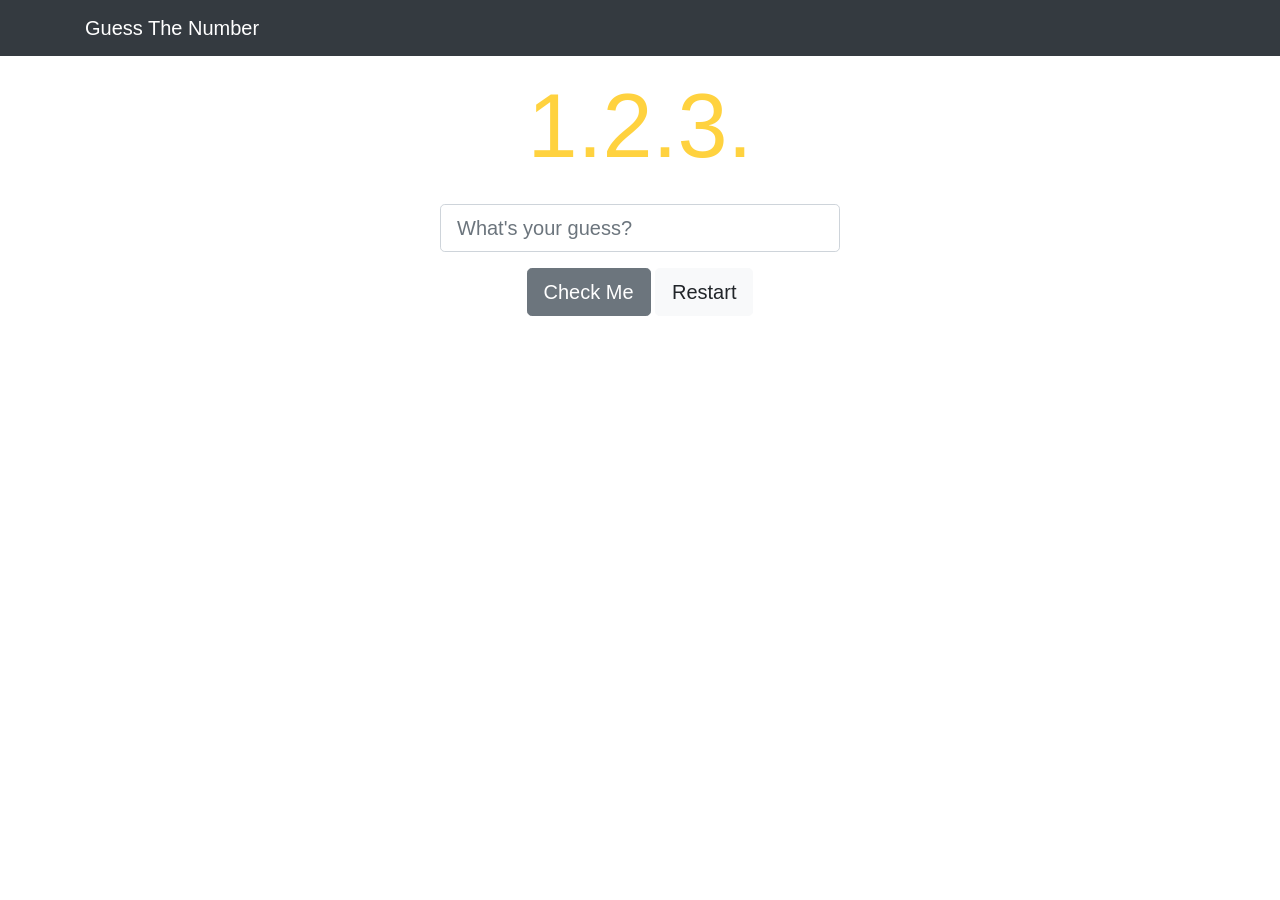
<file: Javascript_basics/Day 22/index.html>
<!DOCTYPE html>
<html lang="en">
  <head>
    <meta charset="UTF-8" />
    <meta http-equiv="X-UA-Compatible" content="IE=edge" />
    <meta name="viewport" content="width=device-width, initial-scale=1.0" />
    <title>Guess The Number</title>
    <link
      rel="stylesheet"
      href="https://stackpath.bootstrapcdn.com/bootstrap/4.3.1/css/bootstrap.min.css"
      integrity="sha384-ggOyR0iXCbMQv3Xipma34MD+dH/1fQ784/j6cY/iJTQUOhcWr7x9JvoRxT2MZw1T"
      crossorigin="anonymous"
    />
    <link rel="stylesheet" href="style.css" />
  </head>
  <body class="text-center">
    <nav class="navbar navbar-dark bg-dark">
      <div class="container">
        <a class="navbar-brand" href="#">Guess The Number</a>
      </div>
    </nav>

    <main>
      <h1 class="banner p-3">1.2.3.</h1>
      <div class="form-group">
        <input
          id="number-guess"
          class="form-control form-control-lg"
          type="number"
          placeholder="What's your guess?"
        />
      </div>

      <div id="result">
        <!-- This is where the result will be-->
      </div>

      <button type="button" id="number-submit" class="btn btn-lg btn-secondary">
        Check Me
      </button>
      <button type="button" id="restart-game" class="btn btn-lg btn-light">
        Restart
      </button>
      <div id="history">
        <!-- This is where the guess history will be-->
      </div>
    </main>

    <script src="script.js"></script>
  </body>
</html>
</file>
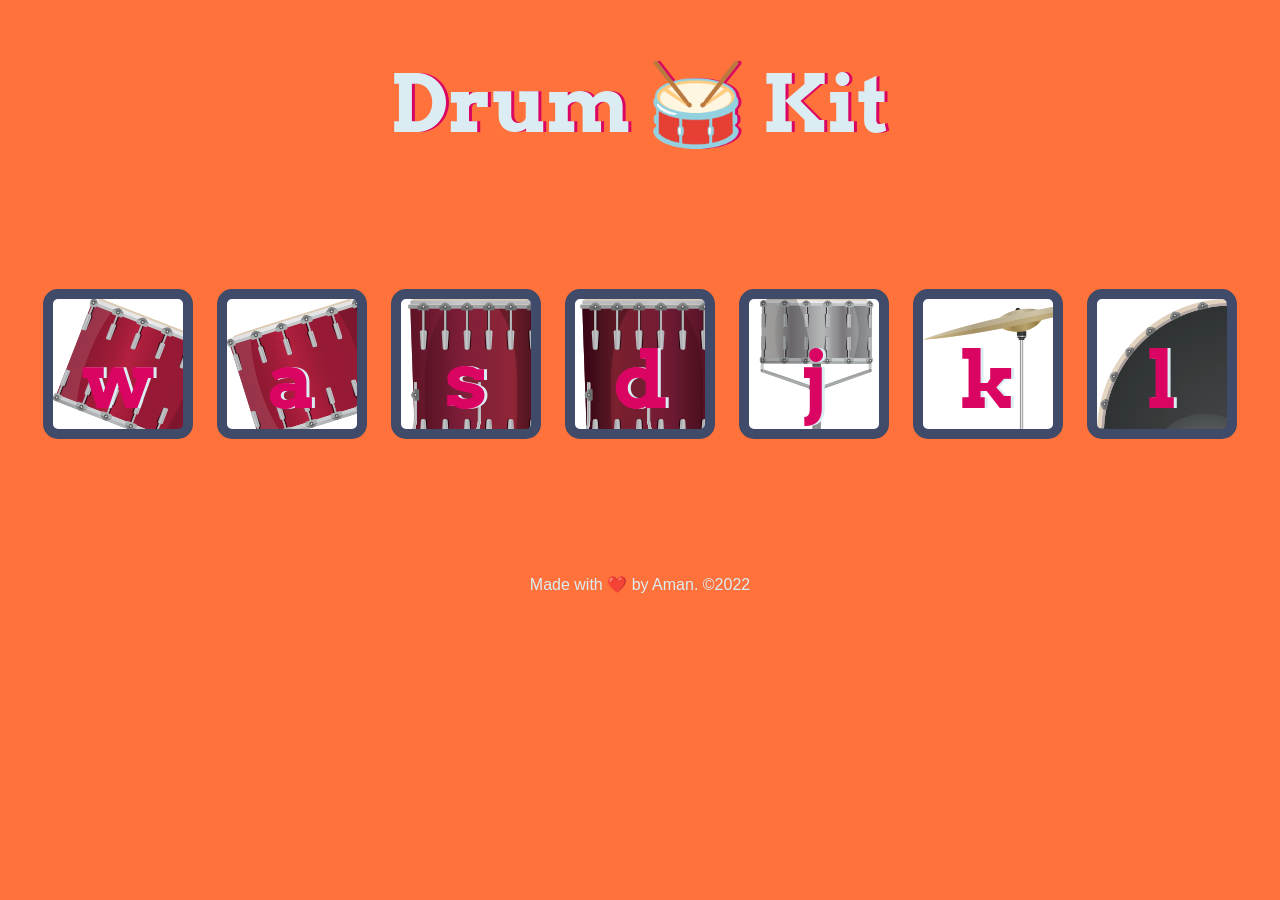
<file: Javascript_basics/Day 7-15/index.html>
<!DOCTYPE html>
<html lang="en" dir="ltr">

<head>
  <meta charset="utf-8">
  <title>Drum Kit</title>
  <link rel="shortcut icon" href="images/icons8-drum-set-16.png" type="image/x-icon">
  <link rel="stylesheet" href="styles.css">
  <link href="https://fonts.googleapis.com/css?family=Arvo" rel="stylesheet">
</head>

<body>

  <h1 id="title">Drum 🥁 Kit</h1>
  <div class="set">
    <button class="w drum">w</button>
    <button class="a drum">a</button>
    <button class="s drum">s</button>
    <button class="d drum">d</button>
    <button class="j drum">j</button>
    <button class="k drum">k</button>
    <button class="l drum">l</button>
  </div>


  <footer>
    Made with ❤️ by Aman. &Tab; &copy;2022
  </footer>

  <script src="index.js"></script>
</body>

</html>
</file>
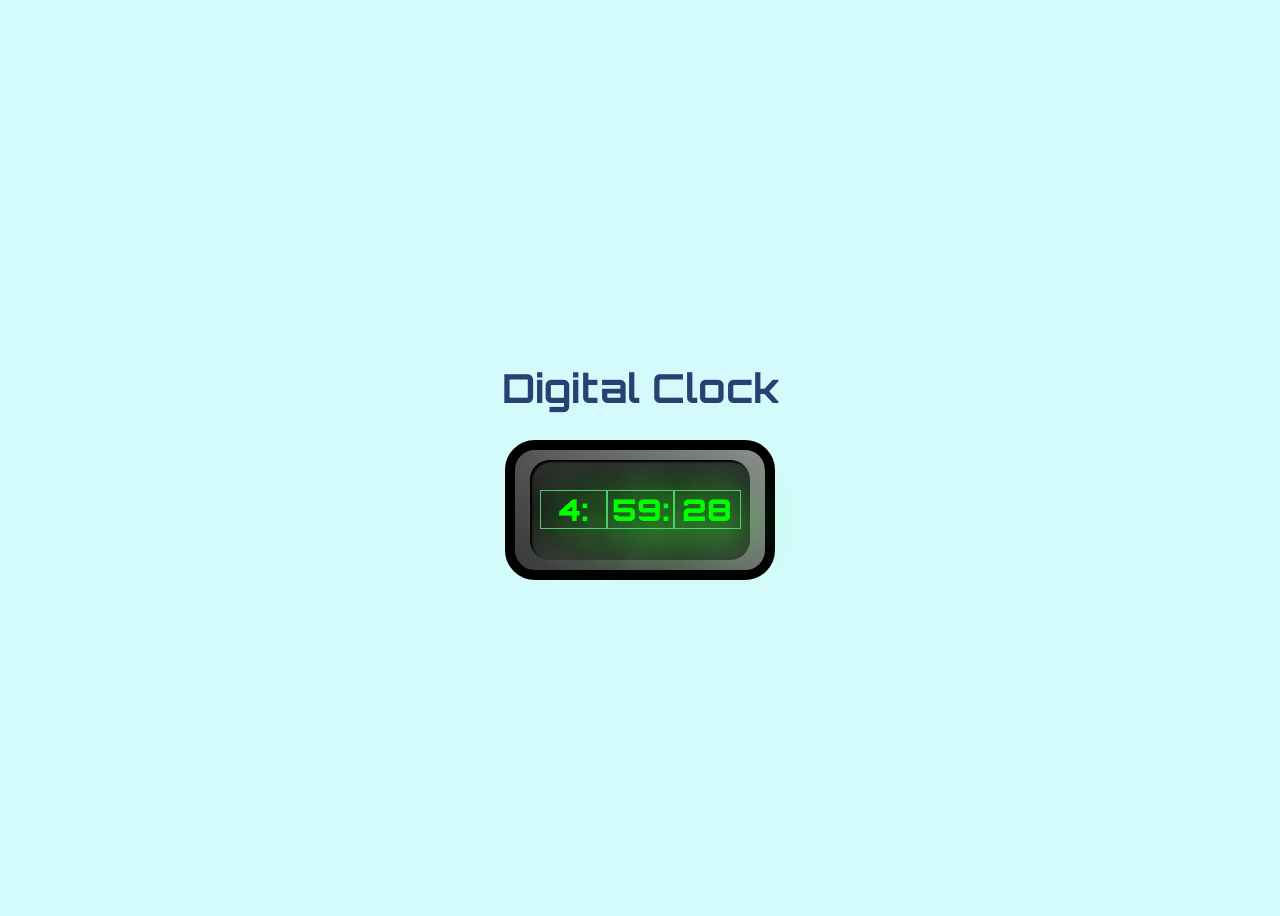
<file: Javascript_basics/Day_029/index.html>
<!DOCTYPE html>
<html lang="en">

<head>
	<meta charset="UTF-8">
	<meta http-equiv="X-UA-Compatible" content="IE=edge">
	<meta name="viewport" content="width=device-width, initial-scale=1.0">
	<title>Digital Clock</title>
	<link rel="stylesheet" href="./style.css">
</head>

<body>
	<div class="container">
		<h1>Digital Clock</h1>
		<div id="clockEdge">
			<div id="clockInner">
				<div class="grid" id="displayHours">1</div>
				<div class="grid" id="displayMinutes">2</div>
				<div class="grid" id="displaySeconds">3</div>
			</div>
		</div>
	</div>
	<script src="./app.js"></script>
</body>

</html>
</file>
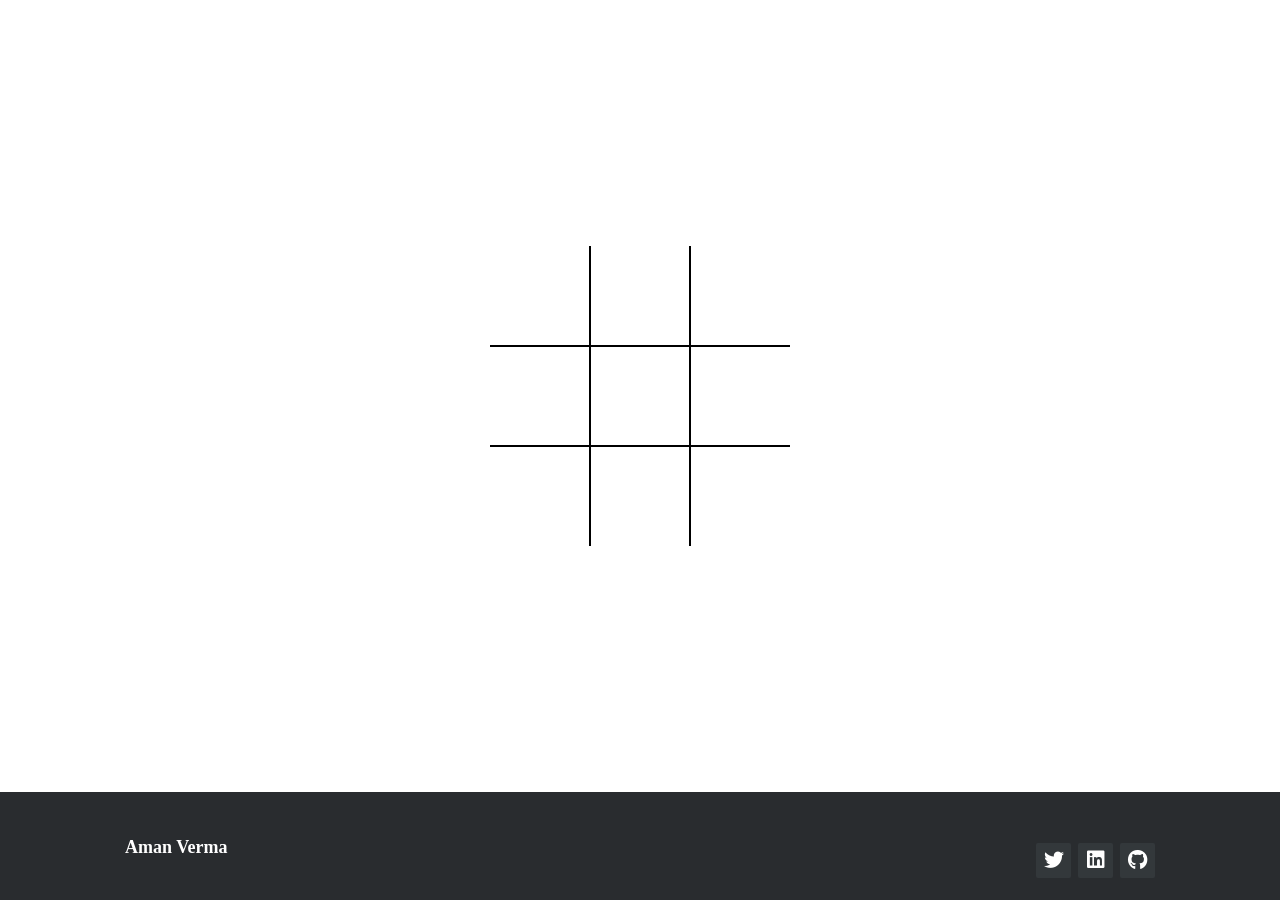
<file: Javascript_basics/Day_35-40_tictactoe_project/index.html>
<!DOCTYPE html>
<html lang="en">

<head>
  <meta charset="UTF-8">
  <meta name="viewport" content="width=device-width, initial-scale=1.0">
  <meta http-equiv="X-UA-Compatible" content="ie=edge">
  <link rel="shortcut icon" href="images/favicon.png" type="image/x-icon">
  <link rel="stylesheet" href="https://cdnjs.cloudflare.com/ajax/libs/font-awesome/6.3.0/css/all.min.css"
    integrity="sha512-SzlrxWUlpfuzQ+pcUCosxcglQRNAq/DZjVsC0lE40xsADsfeQoEypE+enwcOiGjk/bSuGGKHEyjSoQ1zVisanQ=="
    crossorigin="anonymous" referrerpolicy="no-referrer" />
  <link rel="stylesheet" href="css/styles.css">
  <script src="js/script.js" defer></script>
  <title>Tic Tac Toe</title>
</head>

<body>

  <div class="board" id="board">
    <div class="cell" data-cell></div>
    <div class="cell" data-cell></div>
    <div class="cell" data-cell></div>
    <div class="cell" data-cell></div>
    <div class="cell" data-cell></div>
    <div class="cell" data-cell></div>
    <div class="cell" data-cell></div>
    <div class="cell" data-cell></div>
    <div class="cell" data-cell></div>
  </div>
  <div class="winning-message" id="winningMessage">
    <div data-winning-message-text></div>
    <button id="restartButton">Restart</button>
  </div>

  <footer class="footer-distributed">

    <div class="footer-right">

      <!-- <a href="#"><i class="fa fa-facebook fa-fade"></i></a> -->
      <a href="https://www.twitter.com/midnightcoder" target="_blank"><i class="fa-brands fa-twitter fa-fade"></i></a>
      <a href="https://www.linkedin.com/in/midnightcoder" target="_blank"><i class="fa-brands fa-linkedin fa-fade"></i></a>
      <a href="https://www.github.com/amanverma2908" target="_blank"><i class="fa-brands fa-github fa-fade"></i></a>

    </div>

    <div class="footer-left">

      <p class="footer-links">
        Aman Verma
      </p>
    </div>

  </footer>


</body>

</html>
</file>
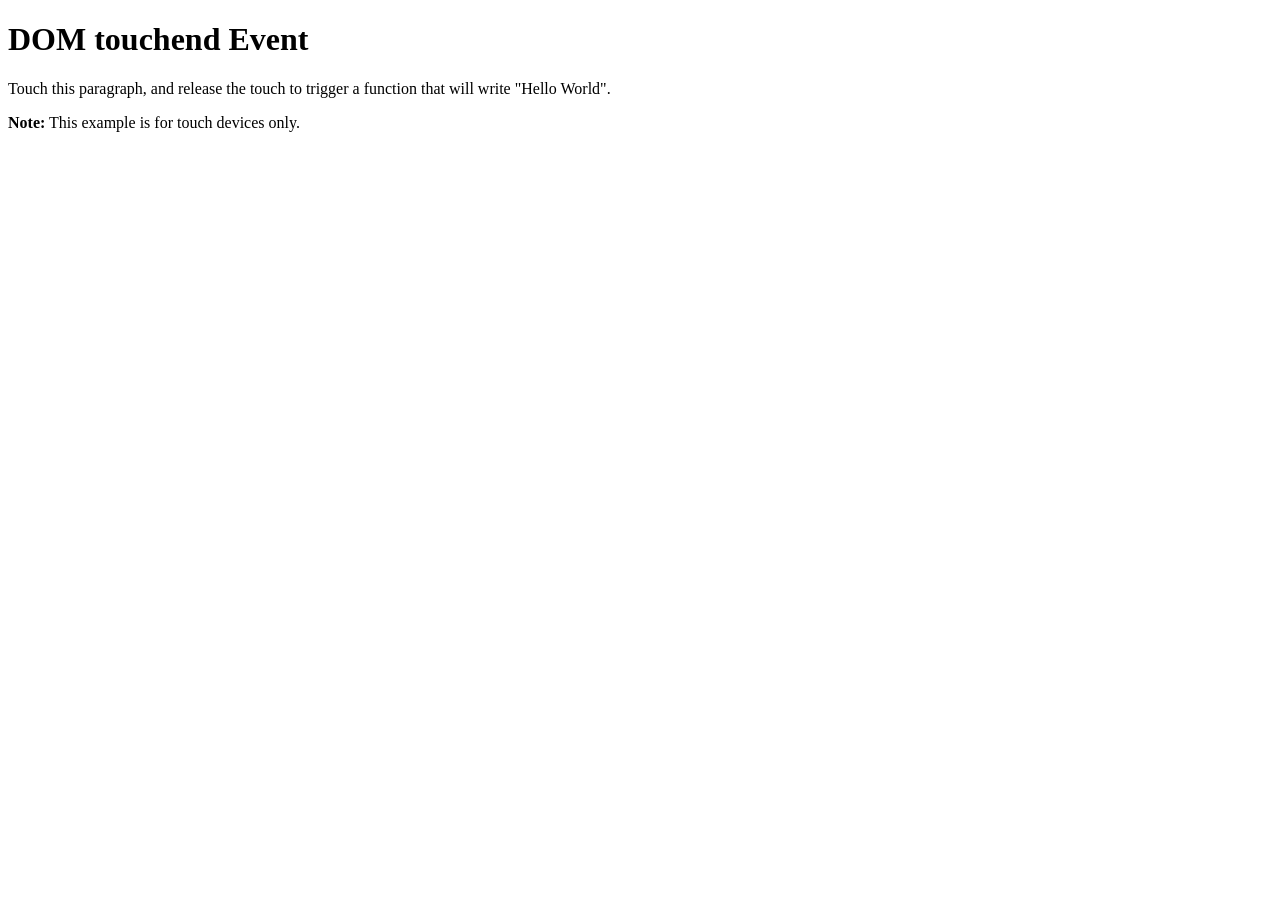
<file: Javascript_basics/Day 27/touchEvents.html>
<!DOCTYPE html>
<html>
<body>
	<h1>DOM touchend Event</h1>
	<p id="myP">Touch this paragraph, and release the touch to trigger a function that will write "Hello World".</p>
	<p><strong>Note:</strong> This example is for touch devices only.</p>
	<p id="demo"></p>

	<script>
		document.getElementById("myP").addEventListener("touchend", myFunction);
		function myFunction() {
			document.getElementById("demo").innerHTML = "Hello World";
		}
	</script>
</body>
</html>
</file>
<file: Javascript_basics/Day 22/style.css>
#number-guess,
#result,
#history {
  max-width: 400px;
  margin: 0 auto;
}

#history {
  margin-top: 16px;
}

.banner {
  color: #ffd23f;
  font-size: 90px;
  font-family: sans-serif;
}
</file>
<file: Javascript_basics/Day 7-15/styles.css>
body {
  text-align: center;
  background-color: #ff723b;
}

h1 {
  font-size: 5rem;
  color: #DBEDF3;
  font-family: "Arvo", cursive;
  text-shadow: 3px 0 #DA0463;

}

footer {
  color: #DBEDF3;
  font-family: sans-serif;
}

.w {
  background-image: url("images/tom1.png");
}

.a {
  background-image: url("images/tom2.png");
}

.s {
  background-image: url("images/tom3.png");
}

.d {
  background-image: url("images/tom4.png");
}

.j {
  background-image: url("images/snare.png");
}

.k {
  background-image: url("images/crash.png");
}

.l {
  background-image: url("images/kick.png");
}

.set {
  margin: 10% auto;
}

.game-over {
  background-color: red;
  opacity: 0.8;
}

.pressed {
  box-shadow: 0 3px 4px 0 #DBEDF3;
  opacity: 0.5;
}

.red {
  color: red;
}

.drum {
  outline: none;
  border: 10px solid #404B69;
  font-size: 5rem;
  font-family: 'Arvo', cursive;
  line-height: 2;
  font-weight: 900;
  color: #DA0463;
  text-shadow: 3px 0 #DBEDF3;
  border-radius: 15px;
  display: inline-block;
  width: 150px;
  height: 150px;
  text-align: center;
  margin: 10px;
  background-color: white;
}
</file>
<file: Javascript_basics/Day_029/style.css>
@import url('https://fonts.googleapis.com/css2?family=Orbitron:wght@400;900&display=swap');

body{
	font-family: 'Orbitron', sans-serif;
	font-weight: 900;
	font-size: 20px;
	background-color: rgb(211, 251, 251);

}

h1{
	color: rgb(39, 65, 115);
	
}
.container{
	height: 100vh;
	display: flex;
	align-items: center;
	justify-content: center;	
	flex-direction: column;

}

#clockEdge {
	
	display: flex;
	align-items: center;
	justify-content: center;
	background-image: linear-gradient(45deg, rgb(57, 57, 58), rgb(141, 142, 142));
	width: 250px;
	height: 120px;
	border-radius: 30px;
	border: 10px solid;
	z-index: -99;
	
}

#clockInner {
	border-radius: 20px;
	width: 220px;
	height: 100px;
	display: flex;
	align-items: center;
	justify-content: center;
	background-image: linear-gradient(180deg, rgb(51, 51, 51), rgb(27, 27, 27), rgb(51, 51, 51));
	box-shadow: inset 2px 2px 2px rgb(0, 0, 0);
	

	
}

.grid{

color: rgb(0, 255, 0);
text-shadow: 5px 5px 50px rgb(26, 255, 26),
10px 10px 50px rgb(79, 255, 79),
10px 10px 50px rgb(127, 255, 127);
	display: flex;
	align-items: center;
justify-content: center;
width: 65px;
font-size: 30px;
border: 1px solid rgb(86, 198, 120);


}
</file>
<file: Javascript_basics/Day_35-40_tictactoe_project/css/styles.css>
*,
*::after,
*::before {
  box-sizing: border-box;
}

:root {
  --cell-size: 100px;
  --mark-size: calc(var(--cell-size) * 0.9);
}

body {
  margin: 0;
}

.board {
  width: 100vw;
  height: 88vh;
  display: grid;
  justify-content: center;
  align-content: center;
  justify-items: center;
  align-items: center;
  grid-template-columns: repeat(3, auto);
}

.cell {
  width: var(--cell-size);
  height: var(--cell-size);
  border: 1px solid black;
  display: flex;
  justify-content: center;
  align-items: center;
  position: relative;
  cursor: pointer;
}

.cell:first-child,
.cell:nth-child(2),
.cell:nth-child(3) {
  border-top: none;
}

.cell:nth-child(3n + 1) {
  border-left: none;
}

.cell:nth-child(3n + 3) {
  border-right: none;
}

.cell:last-child,
.cell:nth-child(8),
.cell:nth-child(7) {
  border-bottom: none;
}

.cell.x,
.cell.circle {
  cursor: not-allowed;
}

.cell.x::before,
.cell.x::after,
.cell.circle::before {
  background-color: black;
}

.board.x .cell:not(.x):not(.circle):hover::before,
.board.x .cell:not(.x):not(.circle):hover::after,
.board.circle .cell:not(.x):not(.circle):hover::before {
  background-color: lightgrey;
}

.cell.x::before,
.cell.x::after,
.board.x .cell:not(.x):not(.circle):hover::before,
.board.x .cell:not(.x):not(.circle):hover::after {
  content: "";
  position: absolute;
  width: calc(var(--mark-size) * 0.15);
  height: var(--mark-size);
}

.cell.x::before,
.board.x .cell:not(.x):not(.circle):hover::before {
  transform: rotate(45deg);
}

.cell.x::after,
.board.x .cell:not(.x):not(.circle):hover::after {
  transform: rotate(-45deg);
}

.cell.circle::before,
.cell.circle::after,
.board.circle .cell:not(.x):not(.circle):hover::before,
.board.circle .cell:not(.x):not(.circle):hover::after {
  content: "";
  position: absolute;
  border-radius: 50%;
}

.cell.circle::before,
.board.circle .cell:not(.x):not(.circle):hover::before {
  width: var(--mark-size);
  height: var(--mark-size);
}

.cell.circle::after,
.board.circle .cell:not(.x):not(.circle):hover::after {
  width: calc(var(--mark-size) * 0.7);
  height: calc(var(--mark-size) * 0.7);
  background-color: white;
}

.winning-message {
  display: none;
  position: fixed;
  top: 0;
  left: 0;
  right: 0;
  bottom: 0;
  background-color: rgba(0, 0, 0, 0.9);
  justify-content: center;
  align-items: center;
  color: white;
  font-size: 5rem;
  flex-direction: column;
}

.winning-message button {
  font-size: 3rem;
  background-color: white;
  border: 1px solid black;
  padding: 0.25em 0.5em;
  cursor: pointer;
}

.winning-message button:hover {
  background-color: black;
  color: white;
  border-color: white;
}

.winning-message.show {
  display: flex;
}

/* footer */

@import url(https://fonts.googleapis.com/css?family=Roboto:400,500,300,700);

* {
  font-family: Roboto;
}

.footer-distributed {
  background-color: #292c2f;
  box-shadow: 0 1px 1px 0 rgba(0, 0, 0, 0.12);
  box-sizing: border-box;
  width: 100%;
  text-align: left;
  font: normal 16px sans-serif;
  padding: 45px 125px;
  height: 12vh;
}

.footer-distributed .footer-left p {
  color: #8f9296;
  font-size: 14px;
  margin: 0;
}
/* Footer links */

.footer-distributed p.footer-links {
  font-size: 18px;
  font-weight: bold;
  color: #ffffff;
  margin: 0 0 10px;
  padding: 0;
  transition: ease 0.25s;
}

.footer-distributed p.footer-links a {
  display: inline-block;
  line-height: 1.8;
  text-decoration: none;
  color: inherit;
  transition: ease 0.25s;
}

.footer-distributed .footer-links a:before {
  content: "·";
  font-size: 20px;
  left: 0;
  color: #fff;
  display: inline-block;
  padding-right: 5px;
}

.footer-distributed .footer-links .link-1:before {
  content: none;
}

.footer-distributed .footer-right {
  float: right;
  margin-top: 6px;
  max-width: 180px;
}

.footer-distributed .footer-right a {
  display: inline-block;
  width: 35px;
  height: 35px;
  background-color: #33383b;
  border-radius: 2px;
  font-size: 20px;
  color: #ffffff;
  text-align: center;
  line-height: 35px;
  margin-left: 3px;
  transition: all 0.25s;
}

.footer-distributed .footer-right a:hover {
  transform: scale(1.1);
  -webkit-transform: scale(1.1);
}

.footer-distributed p.footer-links a:hover {
  text-decoration: underline;
}

/* Media Queries */

@media (max-width: 600px) {
  .footer-distributed .footer-left,
  .footer-distributed .footer-right {
    text-align: center;
  }
  .footer-distributed .footer-right {
    float: none;
    margin: 0 auto 20px;
  }
  .footer-distributed .footer-left p.footer-links {
    line-height: 1.8;
  }
}
</file>
